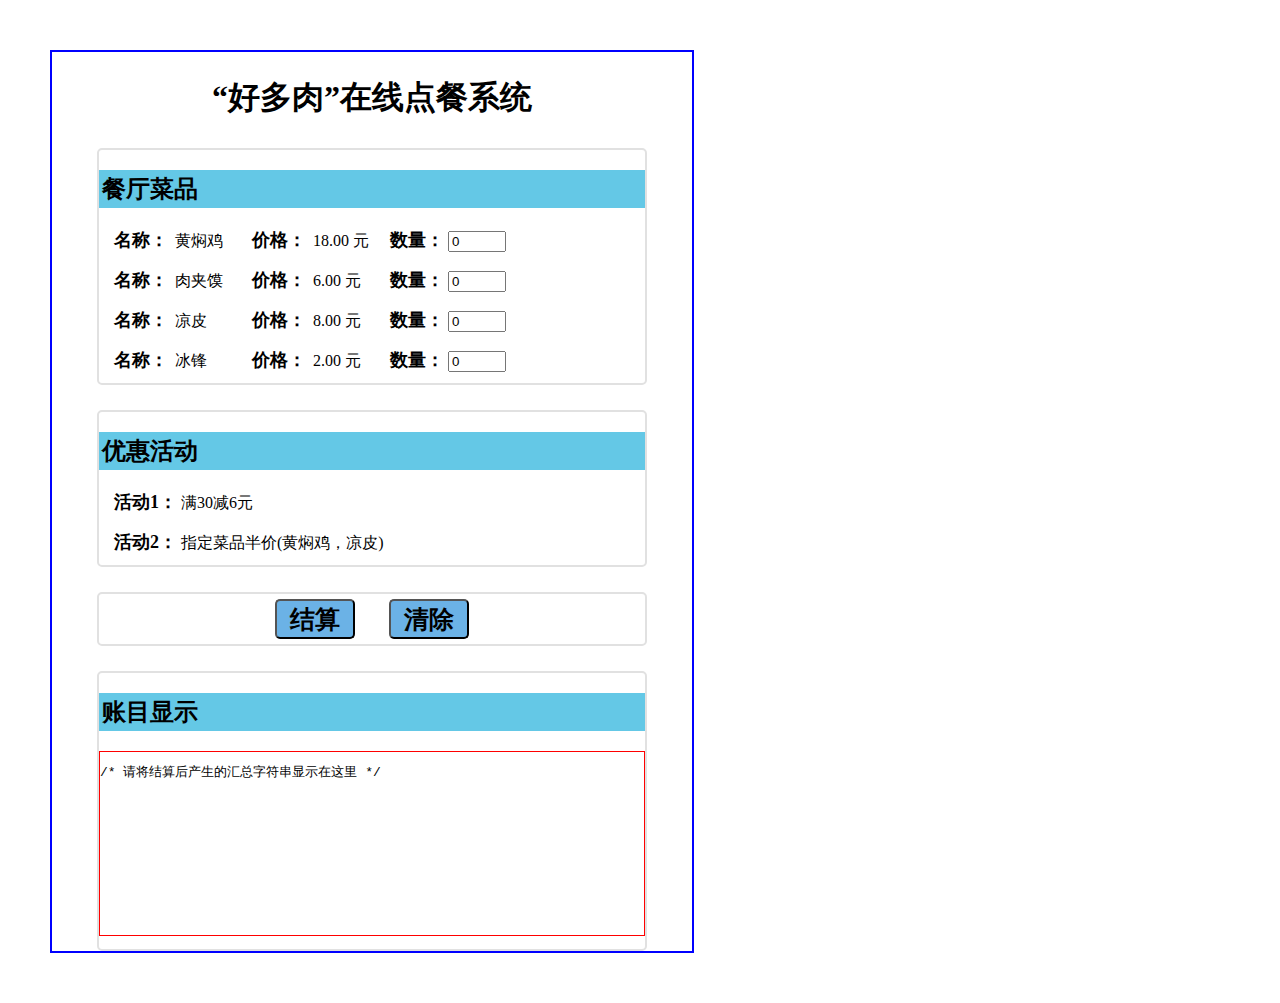
<file: public/index.html>
<!DOCTYPE html>
<html lang="en">
<head>
    <meta charset="UTF-8">
    <title>Take Out Food</title>

    <link rel="stylesheet" href="./index.css" />

    <script type="text/javascript" src="../src/items.js"></script>
    <script type="text/javascript" src="../src/promotions.js"></script>
    <script type="text/javascript" src="../src/best-charge.js"></script>
    <script type="text/javascript" src="./index.js"></script>
</head>
<body>

    <h1>“好多肉”在线点餐系统</h1>

    <div class="ItemShow" id="items">
        <h2>餐厅菜品</h2>
        <div class="Item">
            <label class="LabelName">名称：</label>
            <label class="LabelStr" id="name0">     </label>
            <label class="LabelName">价格：</label>
            <label class="LabelStr" id="price0">     </label>
            <label class="LabelName">数量：</label>
            <input id="input0" type="text" value="0" width="10"/></input>
        </div>
        <div class="Item">
        <label class="LabelName">名称：</label>
        <label class="LabelStr" id="name1" width="10">     </label>
        <label class="LabelName">价格：</label>
        <label class="LabelStr" id="price1" width="10">     </label>
        <label class="LabelName">数量：</label>
        <input id="input1" type="text" value="0" width="10"/></input>
        </div>
        <div class="Item">
        <label class="LabelName">名称：</label>
        <label class="LabelStr" id="name2" width="10">     </label>
        <label class="LabelName">价格：</label>
        <label class="LabelStr" id="price2" width="10">     </label>
        <label class="LabelName">数量：</label>
        <input id="input2" type="text" value="0" width="10"/></input>
        </div>
        <div class="Item">
        <label class="LabelName">名称：</label>
        <label class="LabelStr" id="name3" width="10">     </label>
        <label class="LabelName">价格：</label>
        <label class="LabelStr" id="price3" width="10">     </label>
        <label class="LabelName">数量：</label>
        <input id="input3" type="text" value="0" width="10"/></input>
        </div>
    </div>


    <div class="ItemShow" id="promotions">
        <h2>优惠活动</h2>
        <div class="Item">
        <label class="LabelName">活动1：</label>
        <label id="sale0" width="10">     </label>
        </div>
        <div class="Item">
        <label class="LabelName">活动2：</label>
        <label id="sale1" width="10">     </label>
        </div>
    </div>

    <div class="ItemButtonShow">
        <button onclick="calculatePrice()">结算</button>
        <button onclick="Clear()">清除</button>
    </div>

    <div class="ItemShow">
    <h2>账目显示</h2>
    <pre id="message">/* 请将结算后产生的汇总字符串显示在这里 */</pre>
    </div>
    <script>
        let itemInfo=loadAllItems();
        let Promotion=loadPromotions();

        for(let i in itemInfo)
        {
            let id='name'+i;
            document.getElementById(id).innerHTML =itemInfo[i].name;
            id='price'+i;
            document.getElementById(id).innerHTML =itemInfo[i].price.toFixed(2)+' 元';
        }
        document.getElementById("sale0").innerHTML =Promotion[0].type;
        document.getElementById("sale1").innerHTML =Promotion[1].type+'(黄焖鸡，凉皮)';
    </script>
</body>
</html>

</html>
</file>
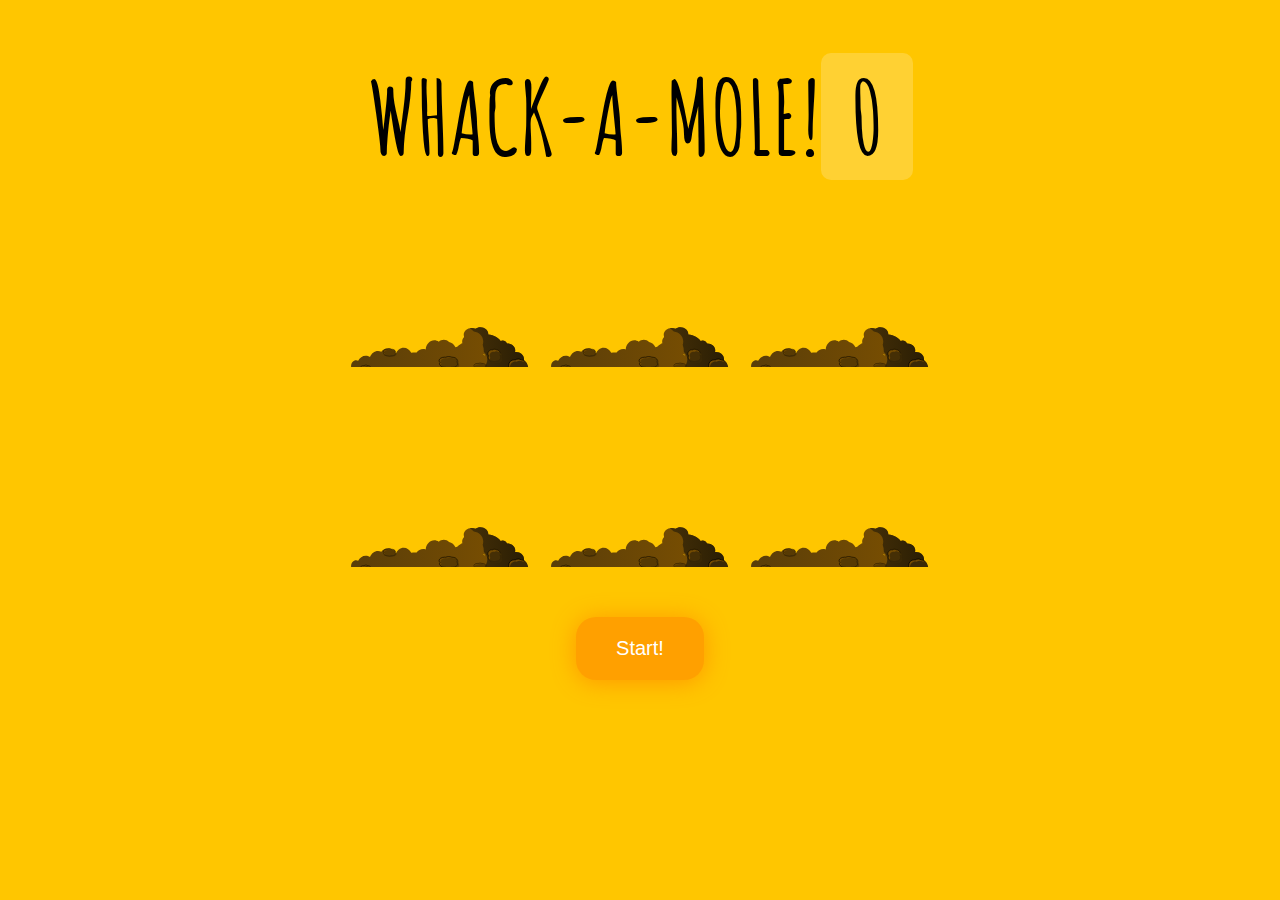
<file: 1-2/whack-a-mole/index.html>
<!DOCTYPE html>
<html lang="en">
<head>
    <meta charset="UTF-8">
    <title>Whack A Mole!</title>
    <link href='https://fonts.googleapis.com/css?family=Amatic+SC:400,700' rel='stylesheet' type='text/css'>
    <link rel="stylesheet" href="style.css">
    <script src="game-easy.js"></script>
    <!--<script src="game-easy.js"></script>-->
</head>
<body>

<div class="title">
    <h1 id="title">WHACK-A-MOLE! </h1>
    <h1><span class="score">0</span></h1>
</div>

<div class="game">
    <div class="hole hole1">
        <div class="mole"></div>
    </div>
    <div class="hole hole2">
        <div class="mole"></div>
    </div>
    <div class="hole hole3">
        <div class="mole"></div>
    </div>
    <div class="hole hole4">
        <div class="mole"></div>
    </div>
    <div class="hole hole5">
        <div class="mole"></div>
    </div>
    <div class="hole hole6">
        <div class="mole"></div>
    </div>
</div>
<button id="start_btn" class="bubbly-button">Start!</button>
</body>
</html>
</file>
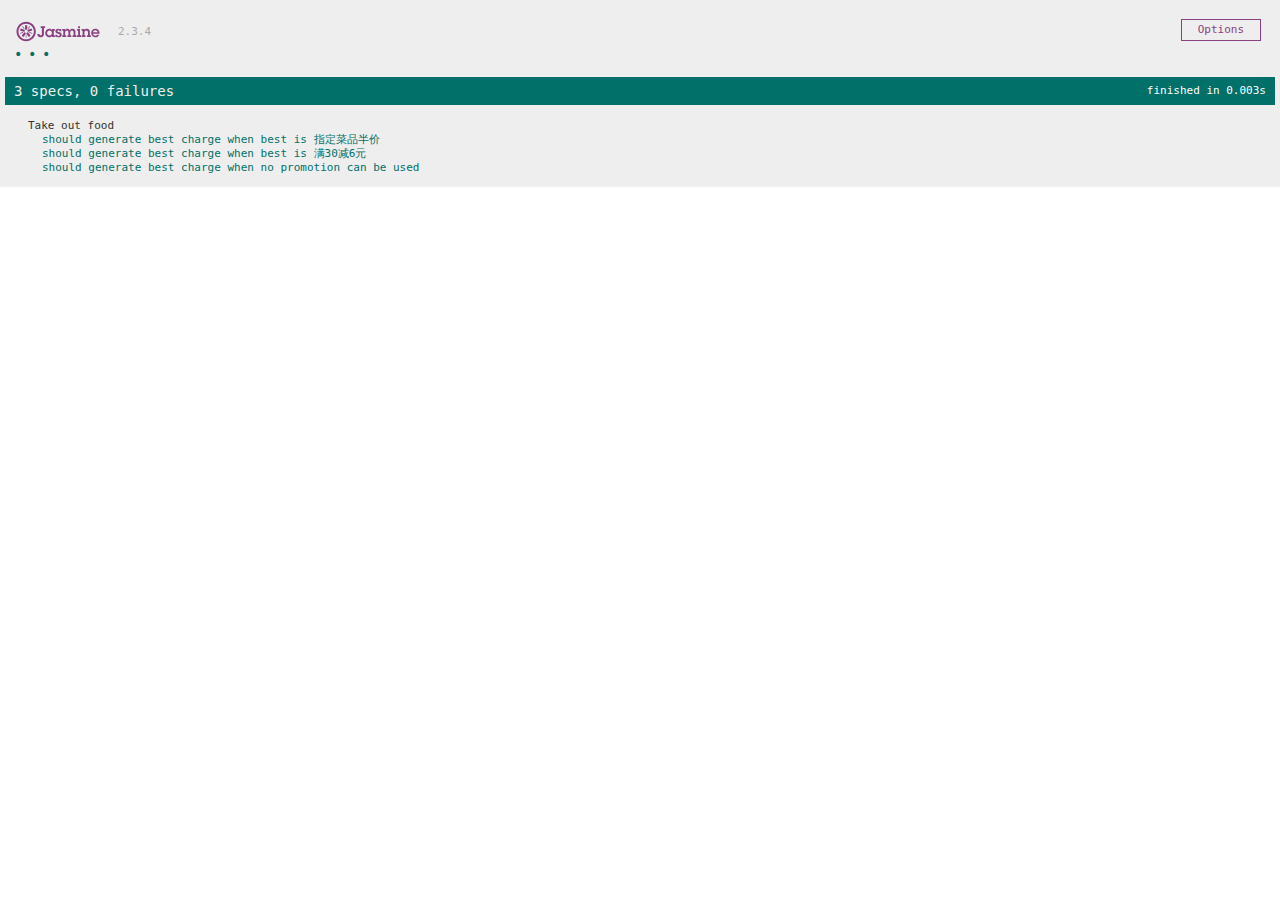
<file: run-specs.html>
<!DOCTYPE html>
<html lang="en">
<head>
    <meta charset="UTF-8">
    <title>Take Out Food</title>

    <link rel="shortcut icon" type="image/png" href="./lib/jasmine/jasmine_favicon.png">
    <link rel="stylesheet" type="text/css" href="./lib/jasmine/jasmine.css">

    <script type="text/javascript" src="./lib/jasmine/jasmine.js"></script>
    <script type="text/javascript" src="./lib/jasmine/jasmine-html.js"></script>
    <script type="text/javascript" src="./lib/jasmine/boot.js"></script>

    <script type="text/javascript" src="./src/items.js"></script>
    <script type="text/javascript" src="./src/promotions.js"></script>
    <script type="text/javascript" src="./src/best-charge.js"></script>

    <!-- include test files here... -->
    <script type="text/javascript" src="./spec/best-charge-spec.js"></script>
</head>
<body>

</body>
</html>
</file>
<file: public/index.css>
/* #message只是一个示例，可以删除 */
#message {
	height: 170px;
	line-height: 15px;
	padding-top:13px;
	border: 1px solid red;
}
body{
	margin: 50px 50px;
	width: 50%;
	height: 75%;
	border: 2px solid blue;
}

h1{
	padding:3px;
	text-align:center;
}
h2{
	padding:3px;
	background-color: rgb(100,200,230);
}
.ItemShow{
	border: 2px solid rgb(225,225,225);
	margin-left:45px;
	margin-right:45px;
	margin-top:25px;
	border-radius: 5px;
}
.Item{
	margin-left:15px;
	margin-right:15px;
	margin-top:5px;
	height:35px;
}
.LabelStr{
	padding:3px;
	width:70px;
	display:inline-block;
}
input{
	width:50px;
}
.LabelName{
	font-size: 18px;
	font-weight: bold;;
}
.ItemButtonShow{
	text-align:center;
	border: 2px solid rgb(225,225,225);
	margin-left:45px;
	margin-right:45px;
	margin-top:25px;
	border-radius: 5px;
}
button{
	background-color: rgb(107, 178, 230);
	margin-left:15px;
	margin-right:15px;
	margin-top:5px;
	margin-bottom:5px;
	border-radius: 5px;
	width:80px;
	height:40px;
	font-size: 25px;
	font-weight: bold;
}
</file>
<file: 1-2/whack-a-mole/style.css>
html {
    box-sizing: border-box;
    font-size: 10px;
    background: #ffc600;
}

*, *:before, *:after {
    box-sizing: inherit;
}

body {
    padding: 0;
    margin: 0;
    font-family: 'Amatic SC', cursive;
    text-align: center;
}

h1 {
    text-align: center;
    font-size: 10rem;
    line-height: 1;
    margin-bottom: 0;
}

.title {
    display: flex;
    justify-content: center;
}

.score {
    background: rgba(255, 255, 255, 0.2);
    padding: 0 3rem;
    line-height: 1;
    border-radius: 1rem;
}

.game {
    width: 600px;
    height: 400px;
    display: flex;
    flex-wrap: wrap;
    margin: 0 auto;
}

.hole {
    flex: 1 0 33.33%;
    overflow: hidden;
    position: relative;
}

.hole:after {
    display: block;
    background: url(dirt.svg) bottom center no-repeat;
    background-size: contain;
    content: '';
    width: 100%;
    height: 70px;
    position: absolute;
    z-index: 2;
    bottom: -30px;
}

.mole {
    background: url('mole.svg') bottom center no-repeat;
    background-size: 60%;
    position: absolute;
    top: 100%;
    width: 100%;
    height: 100%;
    transition: all 0.4s;
}

.hole.up .mole {
    top: 0;
}

.bubbly-button {
    font-family: 'Helvetica', 'Arial', sans-serif;
    display: inline-block;
    font-size: 2em;
    padding: 1em 2em;
    margin-top: 50px;
    /*margin-bottom: 60px;*/
    -webkit-appearance: none;
    appearance: none;
    background-color: #FFA000;
    color: #fff;
    border-radius: 20px;
    border: none;
    cursor: pointer;
    position: relative;
    transition: transform ease-in 0.1s, box-shadow ease-in 0.25s;
    box-shadow: 0 2px 25px #FF9800;
}

.bubbly-button:focus {
    outline: 0;
}
.bubbly-button:before, .bubbly-button:after {
    position: absolute;
    content: '';
    display: block;
    width: 140%;
    height: 100%;
    left: -20%;
    z-index: -1000;
    transition: all ease-in-out 0.5s;
    background-repeat: no-repeat;
}
.bubbly-button:before {
    display: none;
    top: -75%;
    background-image: radial-gradient(circle, #FFA000 20%, transparent 20%), radial-gradient(circle, transparent 20%, #FFA000 20%, transparent 30%), radial-gradient(circle, #FFA000 20%, transparent 20%), radial-gradient(circle, #FFA000 20%, transparent 20%), radial-gradient(circle, transparent 10%, #FFA000 15%, transparent 20%), radial-gradient(circle, #FFA000 20%, transparent 20%), radial-gradient(circle, #FFA000 20%, transparent 20%), radial-gradient(circle, #FFA000 20%, transparent 20%), radial-gradient(circle, #FFA000 20%, transparent 20%);
    background-size: 10% 10%, 20% 20%, 15% 15%, 20% 20%, 18% 18%, 10% 10%, 15% 15%, 10% 10%, 18% 18%;
}
.bubbly-button:after {
    display: none;
    bottom: -75%;
    background-image: radial-gradient(circle, #FFA000 20%, transparent 20%), radial-gradient(circle, #FFA000 20%, transparent 20%), radial-gradient(circle, transparent 10%, #FFA000 15%, transparent 20%), radial-gradient(circle, #FFA000 20%, transparent 20%), radial-gradient(circle, #FFA000 20%, transparent 20%), radial-gradient(circle, #FFA000 20%, transparent 20%), radial-gradient(circle, #FFA000 20%, transparent 20%);
    background-size: 15% 15%, 20% 20%, 18% 18%, 20% 20%, 15% 15%, 10% 10%, 20% 20%;
}
.bubbly-button:active {
    transform: scale(0.9);
    background-color: #FF9800;
    box-shadow: 0 2px 25px #FF9800;
}
.bubbly-button.animate:before {
    display: block;
    animation: topBubbles ease-in-out 0.75s forwards;
}
.bubbly-button.animate:after {
    display: block;
    animation: bottomBubbles ease-in-out 0.75s forwards;
}

@keyframes topBubbles {
    0% {
        background-position: 5% 90%, 10% 90%, 10% 90%, 15% 90%, 25% 90%, 25% 90%, 40% 90%, 55% 90%, 70% 90%;
    }
    50% {
        background-position: 0 80%, 0 20%, 10% 40%, 20% 0, 30% 30%, 22% 50%, 50% 50%, 65% 20%, 90% 30%;
    }
    100% {
        background-position: 0 70%, 0 10%, 10% 30%, 20% -10%, 30% 20%, 22% 40%, 50% 40%, 65% 10%, 90% 20%;
        background-size: 0 0, 0 0,  0 0,  0 0,  0 0,  0 0;
    }
}
@keyframes bottomBubbles {
    0% {
        background-position: 10% -10%, 30% 10%, 55% -10%, 70% -10%, 85% -10%, 70% -10%, 70% 0;
    }
    50% {
        background-position: 0 80%, 20% 80%, 45% 60%, 60% 100%, 75% 70%, 95% 60%, 105% 0;
    }
    100% {
        background-position: 0 90%, 20% 90%, 45% 70%, 60% 110%, 75% 80%, 95% 70%, 110% 10%;
        background-size: 0 0, 0 0,  0 0,  0 0,  0 0,  0 0;
    }
}
</file>
<file: lib/jasmine/jasmine.css>
body { overflow-y: scroll; }

.jasmine_html-reporter { background-color: #eee; padding: 5px; margin: -8px; font-size: 11px; font-family: Monaco, "Lucida Console", monospace; line-height: 14px; color: #333; }
.jasmine_html-reporter a { text-decoration: none; }
.jasmine_html-reporter a:hover { text-decoration: underline; }
.jasmine_html-reporter p, .jasmine_html-reporter h1, .jasmine_html-reporter h2, .jasmine_html-reporter h3, .jasmine_html-reporter h4, .jasmine_html-reporter h5, .jasmine_html-reporter h6 { margin: 0; line-height: 14px; }
.jasmine_html-reporter .banner, .jasmine_html-reporter .symbol-summary, .jasmine_html-reporter .summary, .jasmine_html-reporter .result-message, .jasmine_html-reporter .spec .description, .jasmine_html-reporter .spec-detail .description, .jasmine_html-reporter .alert .bar, .jasmine_html-reporter .stack-trace { padding-left: 9px; padding-right: 9px; }
.jasmine_html-reporter .banner { position: relative; }
.jasmine_html-reporter .banner .title { background: url('[data-uri]') no-repeat; background: url('[data-uri]') no-repeat, none; -moz-background-size: 100%; -o-background-size: 100%; -webkit-background-size: 100%; background-size: 100%; display: block; float: left; width: 90px; height: 25px; }
.jasmine_html-reporter .banner .version { margin-left: 14px; position: relative; top: 6px; }
.jasmine_html-reporter #jasmine_content { position: fixed; right: 100%; }
.jasmine_html-reporter .version { color: #aaa; }
.jasmine_html-reporter .banner { margin-top: 14px; }
.jasmine_html-reporter .duration { color: #fff; float: right; line-height: 28px; padding-right: 9px; }
.jasmine_html-reporter .symbol-summary { overflow: hidden; *zoom: 1; margin: 14px 0; }
.jasmine_html-reporter .symbol-summary li { display: inline-block; height: 8px; width: 14px; font-size: 16px; }
.jasmine_html-reporter .symbol-summary li.passed { font-size: 14px; }
.jasmine_html-reporter .symbol-summary li.passed:before { color: #007069; content: "\02022"; }
.jasmine_html-reporter .symbol-summary li.failed { line-height: 9px; }
.jasmine_html-reporter .symbol-summary li.failed:before { color: #ca3a11; content: "\d7"; font-weight: bold; margin-left: -1px; }
.jasmine_html-reporter .symbol-summary li.disabled { font-size: 14px; }
.jasmine_html-reporter .symbol-summary li.disabled:before { color: #bababa; content: "\02022"; }
.jasmine_html-reporter .symbol-summary li.pending { line-height: 17px; }
.jasmine_html-reporter .symbol-summary li.pending:before { color: #ba9d37; content: "*"; }
.jasmine_html-reporter .symbol-summary li.empty { font-size: 14px; }
.jasmine_html-reporter .symbol-summary li.empty:before { color: #ba9d37; content: "\02022"; }
.jasmine_html-reporter .run-options { float: right; margin-right: 5px; border: 1px solid #8a4182; color: #8a4182; position: relative; line-height: 20px; }
.jasmine_html-reporter .run-options .trigger { cursor: pointer; padding: 8px 16px; }
.jasmine_html-reporter .run-options .payload { position: absolute; display: none; right: -1px; border: 1px solid #8a4182; background-color: #eee; white-space: nowrap; padding: 4px 8px; }
.jasmine_html-reporter .run-options .payload.open { display: block; }
.jasmine_html-reporter .bar { line-height: 28px; font-size: 14px; display: block; color: #eee; }
.jasmine_html-reporter .bar.failed { background-color: #ca3a11; }
.jasmine_html-reporter .bar.passed { background-color: #007069; }
.jasmine_html-reporter .bar.skipped { background-color: #bababa; }
.jasmine_html-reporter .bar.errored { background-color: #ca3a11; }
.jasmine_html-reporter .bar.menu { background-color: #fff; color: #aaa; }
.jasmine_html-reporter .bar.menu a { color: #333; }
.jasmine_html-reporter .bar a { color: white; }
.jasmine_html-reporter.spec-list .bar.menu.failure-list, .jasmine_html-reporter.spec-list .results .failures { display: none; }
.jasmine_html-reporter.failure-list .bar.menu.spec-list, .jasmine_html-reporter.failure-list .summary { display: none; }
.jasmine_html-reporter .results { margin-top: 14px; }
.jasmine_html-reporter .summary { margin-top: 14px; }
.jasmine_html-reporter .summary ul { list-style-type: none; margin-left: 14px; padding-top: 0; padding-left: 0; }
.jasmine_html-reporter .summary ul.suite { margin-top: 7px; margin-bottom: 7px; }
.jasmine_html-reporter .summary li.passed a { color: #007069; }
.jasmine_html-reporter .summary li.failed a { color: #ca3a11; }
.jasmine_html-reporter .summary li.empty a { color: #ba9d37; }
.jasmine_html-reporter .summary li.pending a { color: #ba9d37; }
.jasmine_html-reporter .summary li.disabled a { color: #bababa; }
.jasmine_html-reporter .description + .suite { margin-top: 0; }
.jasmine_html-reporter .suite { margin-top: 14px; }
.jasmine_html-reporter .suite a { color: #333; }
.jasmine_html-reporter .failures .spec-detail { margin-bottom: 28px; }
.jasmine_html-reporter .failures .spec-detail .description { background-color: #ca3a11; }
.jasmine_html-reporter .failures .spec-detail .description a { color: white; }
.jasmine_html-reporter .result-message { padding-top: 14px; color: #333; white-space: pre; }
.jasmine_html-reporter .result-message span.result { display: block; }
.jasmine_html-reporter .stack-trace { margin: 5px 0 0 0; max-height: 224px; overflow: auto; line-height: 18px; color: #666; border: 1px solid #ddd; background: white; white-space: pre; }
</file>
